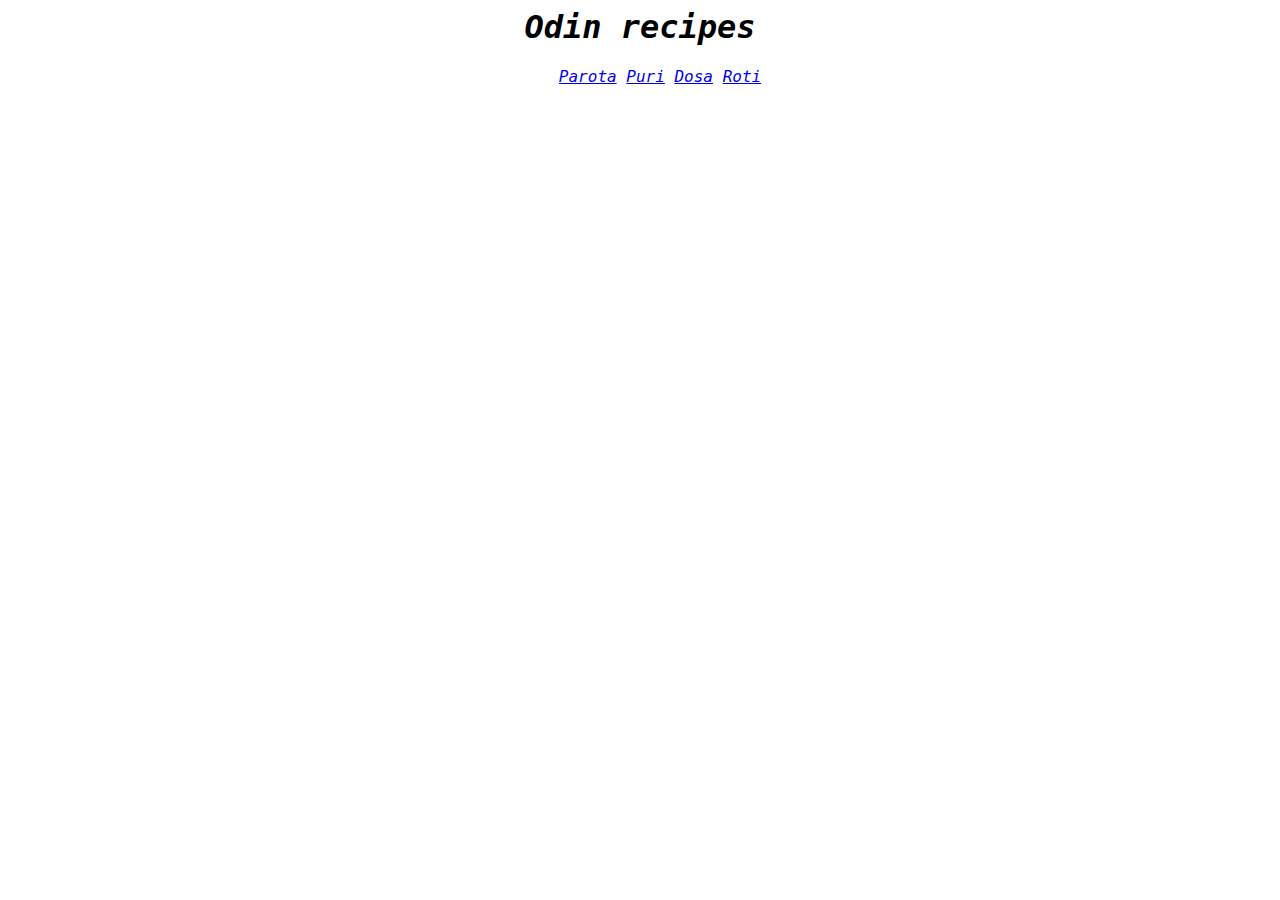
<file: index.html>
<html lang="en">

<head>
    <meta charset="UTF-8">
    <meta name="viewport" content="width=device-width, initial-scale=1.0">
    <title>simple app</title>
    <link rel="stylesheet" href="./recipes/style.css">
    <style>
        li {
            display: inline;
        }
    </style>
</head>

<body>
    <div class="content">
        <h1>Odin recipes</h1>
        <ul style="list-style: none;">
            <li>
                <a href="./recipes/parota.html">Parota</a>
            </li>
            <li>
                <a href="./recipes/puri.html">Puri</a>
            </li>
            <li>
                <a href="./recipes/dosa.html">Dosa</a>
            </li>
            <li>
                <a href="./recipes/roti.html">Roti</a>
            </li>
        </ul>
    </div>


</body>

</html>
</file>
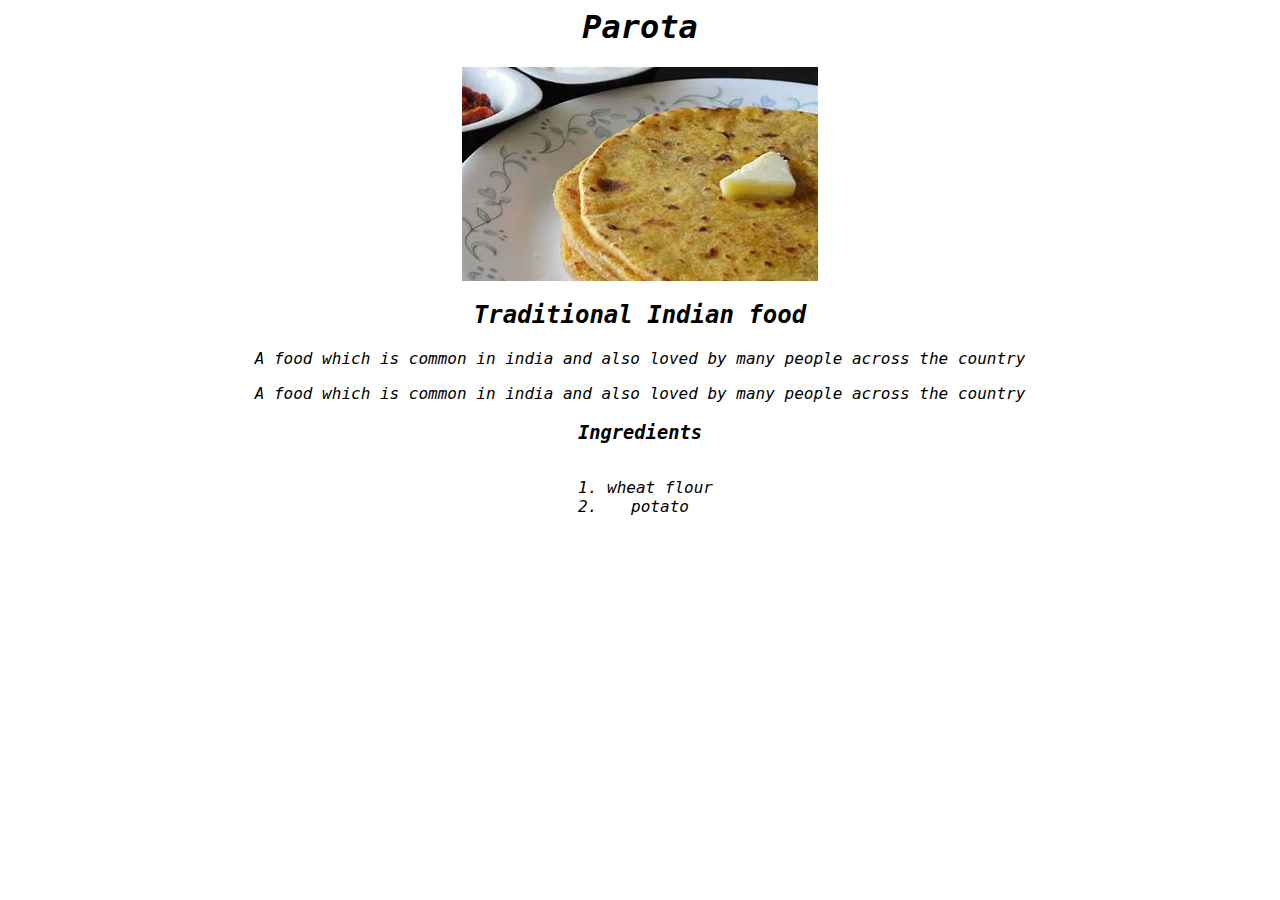
<file: recipes/parota.html>
<html lang="en">

<head>
    <meta charset="UTF-8" />
    <meta name="viewport" content="width=device-width, initial-scale=1.0" />
    <title>Parota</title>
    <link rel="stylesheet" href="style.css">
</head>

<body>
    <div class="content">
        <h1>Parota</h1>
        <img src="[data-uri]"
            alt="A delicious parota" />
        <h2>Traditional Indian food</h2>
        <p>A food which is common in india and also loved by many people across the country</p>
        <p>A food which is common in india and also loved by many people across the country</p>
        <h3>Ingredients</h3>
        <ol class="center-items">
            <li>wheat flour</li>
            <li>potato</li>
        </ol>
    </div>

</body>

</html>
</file>
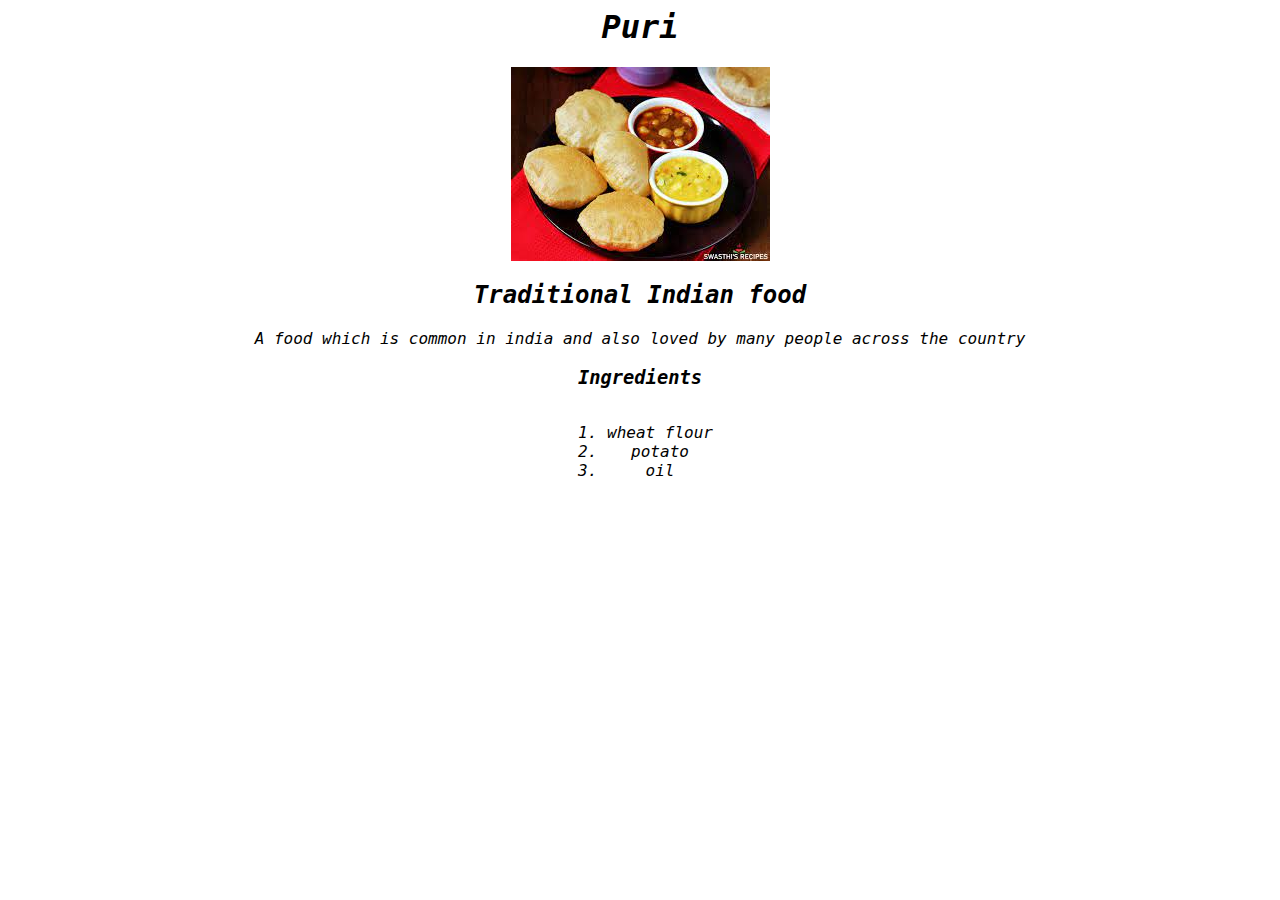
<file: recipes/puri.html>
<html lang="en">

<head>
    <meta charset="UTF-8" />
    <meta name="viewport" content="width=device-width, initial-scale=1.0" />
    <title>Puri</title>
    <link rel="stylesheet" href="style.css">
</head>

<body>
    <div class="content">
        <h1>Puri</h1>
        <img src="[data-uri]"
            alt="puri">
        <h2>Traditional Indian food</h2>
        <p>A food which is common in india and also loved by many people across the country</p>
        <h3>Ingredients</h3>
        <ol class="center-items">
            <li>wheat flour</li>
            <li>potato</li>
            <li>oil</li>
        </ol>
    </div>

</body>

</html>
</file>
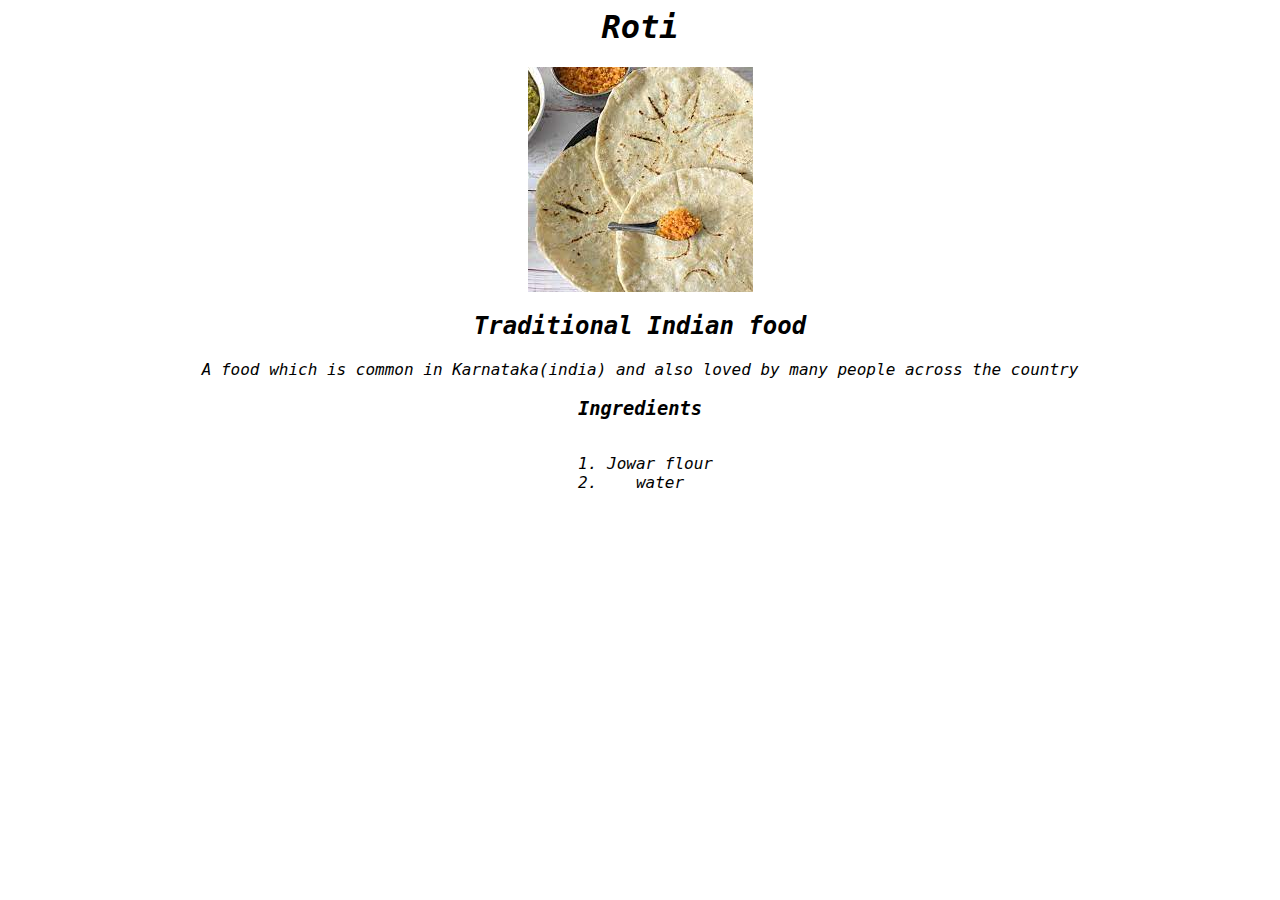
<file: recipes/roti.html>
<html lang="en">

<head>
    <meta charset="UTF-8" />
    <meta name="viewport" content="width=device-width, initial-scale=1.0" />
    <title>Roti</title>
    <link rel="stylesheet" href="style.css">
</head>

<body>
    <div class="content">
        <h1>Roti</h1>
        <img src="[data-uri]"
            alt="A Roti">
        <h2>Traditional Indian food</h2>
        <p>A food which is common in Karnataka(india) and also loved by many people across the country</p>
        <h3>Ingredients</h3>

        <ol class="center-items">
            <li>Jowar flour</li>
            <li>water</li>
        </ol>
    </div>

</body>

</html>
</file>
<file: recipes/style.css>
.content {
  text-align: center;
  font-family: monospace, sans-serif;
  font-style: oblique;
}

.center-items {
  /* text-align: center; */
  display: inline-block;
}
</file>
